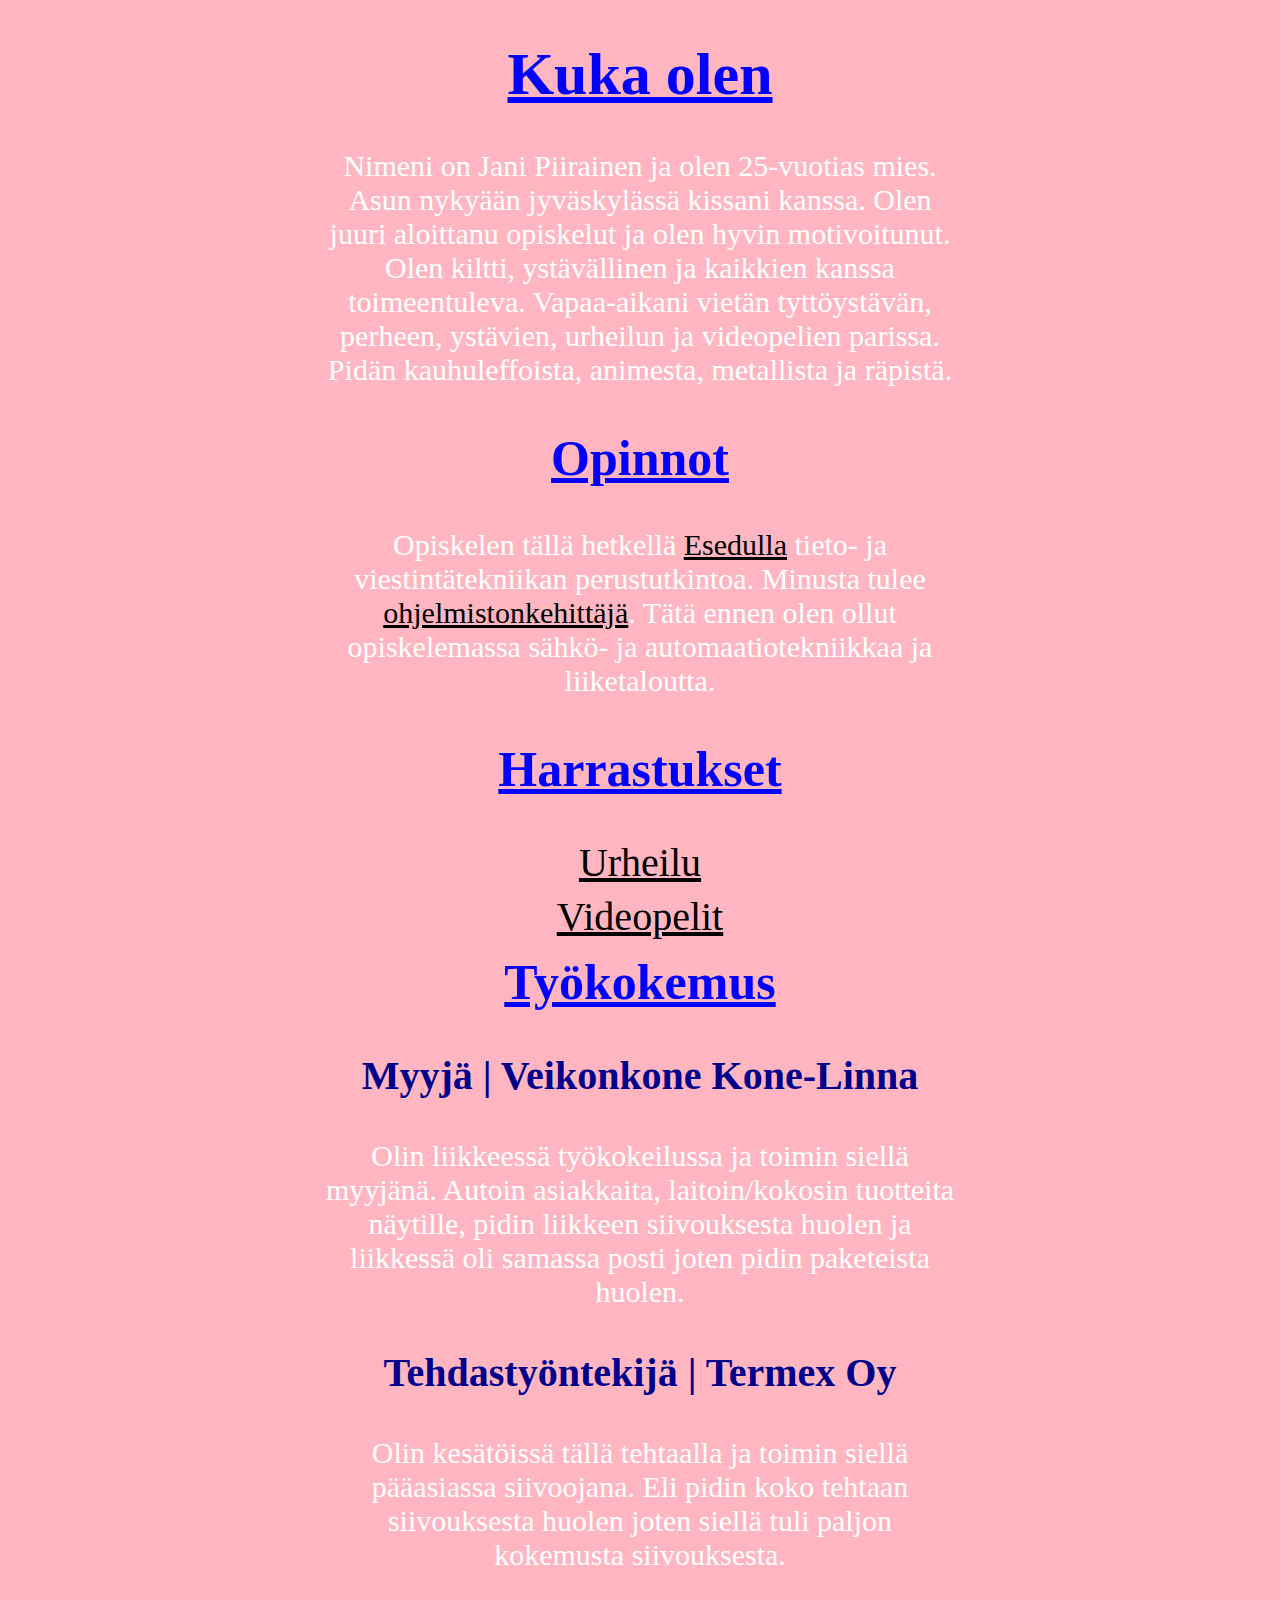
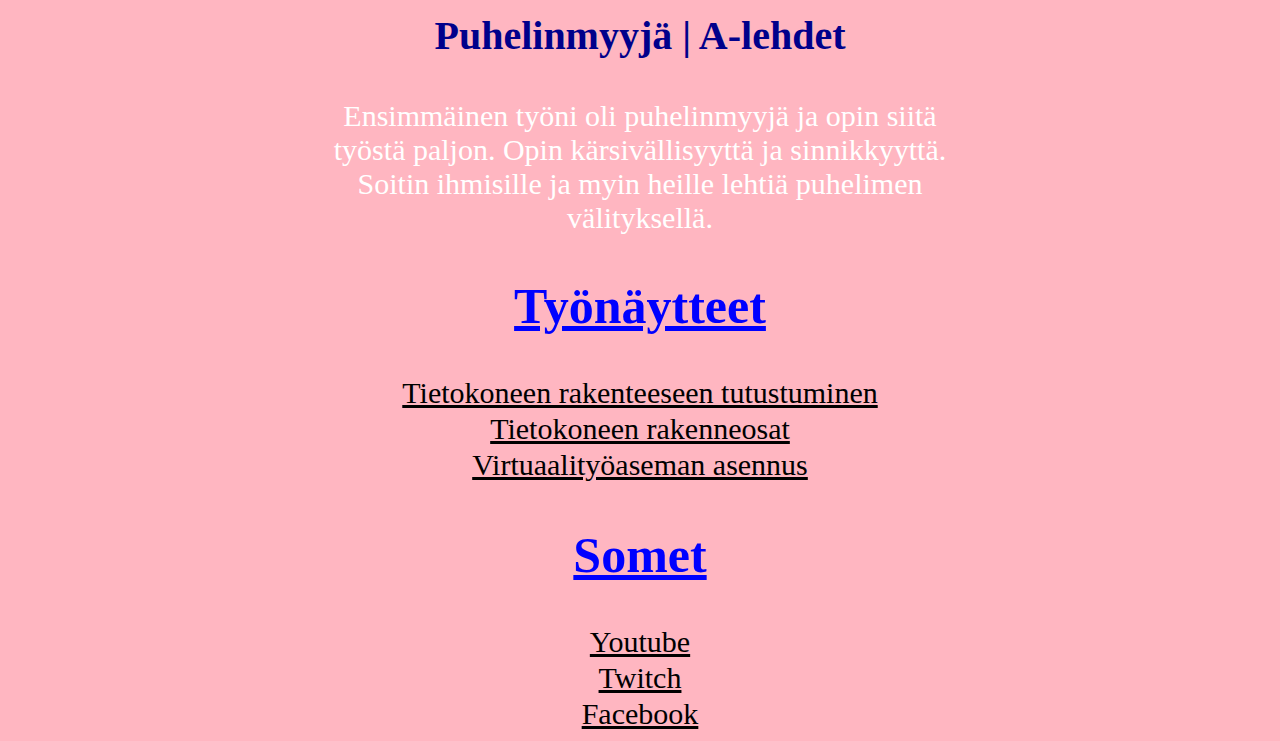
<file: index.html>
<!DOCTYPE html>
<html lang="fi">
<head>
    <meta charset="UTF-8">
    <meta name="viewport" content="width=device-width, initial-scale=1.0">
    <title>Minä itse</title>
    <link rel="stylesheet" href="tyylit.css">
</head>
<body>
    <h1>Kuka olen</h1>
    <p>Nimeni on Jani Piirainen ja olen 25-vuotias mies. Asun nykyään jyväskylässä kissani kanssa.
        Olen juuri aloittanu opiskelut ja olen hyvin motivoitunut. Olen kiltti, ystävällinen ja
        kaikkien kanssa toimeentuleva. Vapaa-aikani vietän tyttöystävän, perheen, ystävien,
        urheilun ja videopelien parissa. Pidän kauhuleffoista, animesta, metallista ja räpistä.</p>
    <h2>Opinnot</h2>
    <p>Opiskelen tällä hetkellä <a href="http://www.esedu.fi" target="_blank" rel="noopener noreferrer">Esedulla</a> tieto- ja viestintätekniikan perustutkintoa.
        Minusta tulee <a href="http://duunitori.fi/ammattiopas/tieto-tietoliikennetekniikka/ohjelmistokehittaja" target="_blank" rel="noopener noreferrer">ohjelmistonkehittäjä</a>. Tätä ennen olen ollut opiskelemassa sähkö- ja
        automaatiotekniikkaa ja liiketaloutta.</p>
    <h2>Harrastukset</h2>
    <a  class="harrasteet" href="urheilu.html">Urheilu</a><br>
    <br>
    <br>
    <a class="harrasteet" href="videopelit.html">Videopelit</a><br>
    <h2>Työkokemus</h2>
    <h3>Myyjä | Veikonkone Kone-Linna</h3>
    <p>Olin liikkeessä työkokeilussa
        ja toimin siellä
        myyjänä.
        Autoin asiakkaita, laitoin/kokosin
        tuotteita näytille, pidin liikkeen
        siivouksesta huolen ja liikkessä oli
        samassa posti joten pidin
        paketeista huolen.
        </p>
    <h3>Tehdastyöntekijä | Termex Oy</h3>
    <p>Olin kesätöissä tällä tehtaalla
        ja toimin siellä pääasiassa
        siivoojana.
        Eli pidin koko tehtaan
        siivouksesta huolen joten
        siellä tuli paljon kokemusta
        siivouksesta.</p>
    <h3>Puhelinmyyjä | A-lehdet</h3>
    <p>Ensimmäinen työni oli puhelinmyyjä
        ja opin siitä työstä paljon. Opin
        kärsivällisyyttä ja sinnikkyyttä.
        Soitin ihmisille ja myin heille lehtiä
        puhelimen välityksellä.
    </p>
    <h2>Työnäytteet</h2>
    <a class="työnäytteet" href="http://esedu-my.sharepoint.com/:p:/g/personal/jani_piirainen_esedulainen_fi/Ecwq1J6t_b1MvfPqGlHgUVIBbq0ekw30jL4hncKfsudKTA?e=I1XflH" target="_blank" rel="noopener noreferrer">Tietokoneen rakenteeseen tutustuminen</a><br>
    <br>
    <a class="työnäytteet" href="http://esedu-my.sharepoint.com/:p:/g/personal/jani_piirainen_esedulainen_fi/EbIPZDS0aqJAmvhhvNN95SgBRZARP7dSn2H1AUZGLfgHcQ?e=AgE9Wa" target="_blank" rel="noopener noreferrer">Tietokoneen rakenneosat</a><br>
    <br>
    <a class="työnäytteet" href="https://esedu-my.sharepoint.com/:p:/g/personal/jani_piirainen_esedulainen_fi/Ef54dr126IBLiSVYJCILdiUBCPb7httn17ytqbqNypIj8g?e=0n2vDf" target="_blank" rel="noopener noreferrer">Virtuaalityöaseman asennus</a><br>
    <br>
    <h2>Somet</h2>
    <a class="somet" href="http://www.youtube.com/channel/UC7iNvtCQ4s_hBJ0KrFWyewA" target="_blank" rel="noopener noreferrer">Youtube</a><br>
    <br>
    <a class="somet" href="http://www.twitch.tv/bilejani" target="_blank" rel="noopener noreferrer">Twitch</a><br>
    <br>
    <a class="somet" href="http://www.facebook.com/jani.piirainen.7" target="_blank" rel="noopener noreferrer">Facebook</a><br>
    <br>
</body>
</html>
</file>
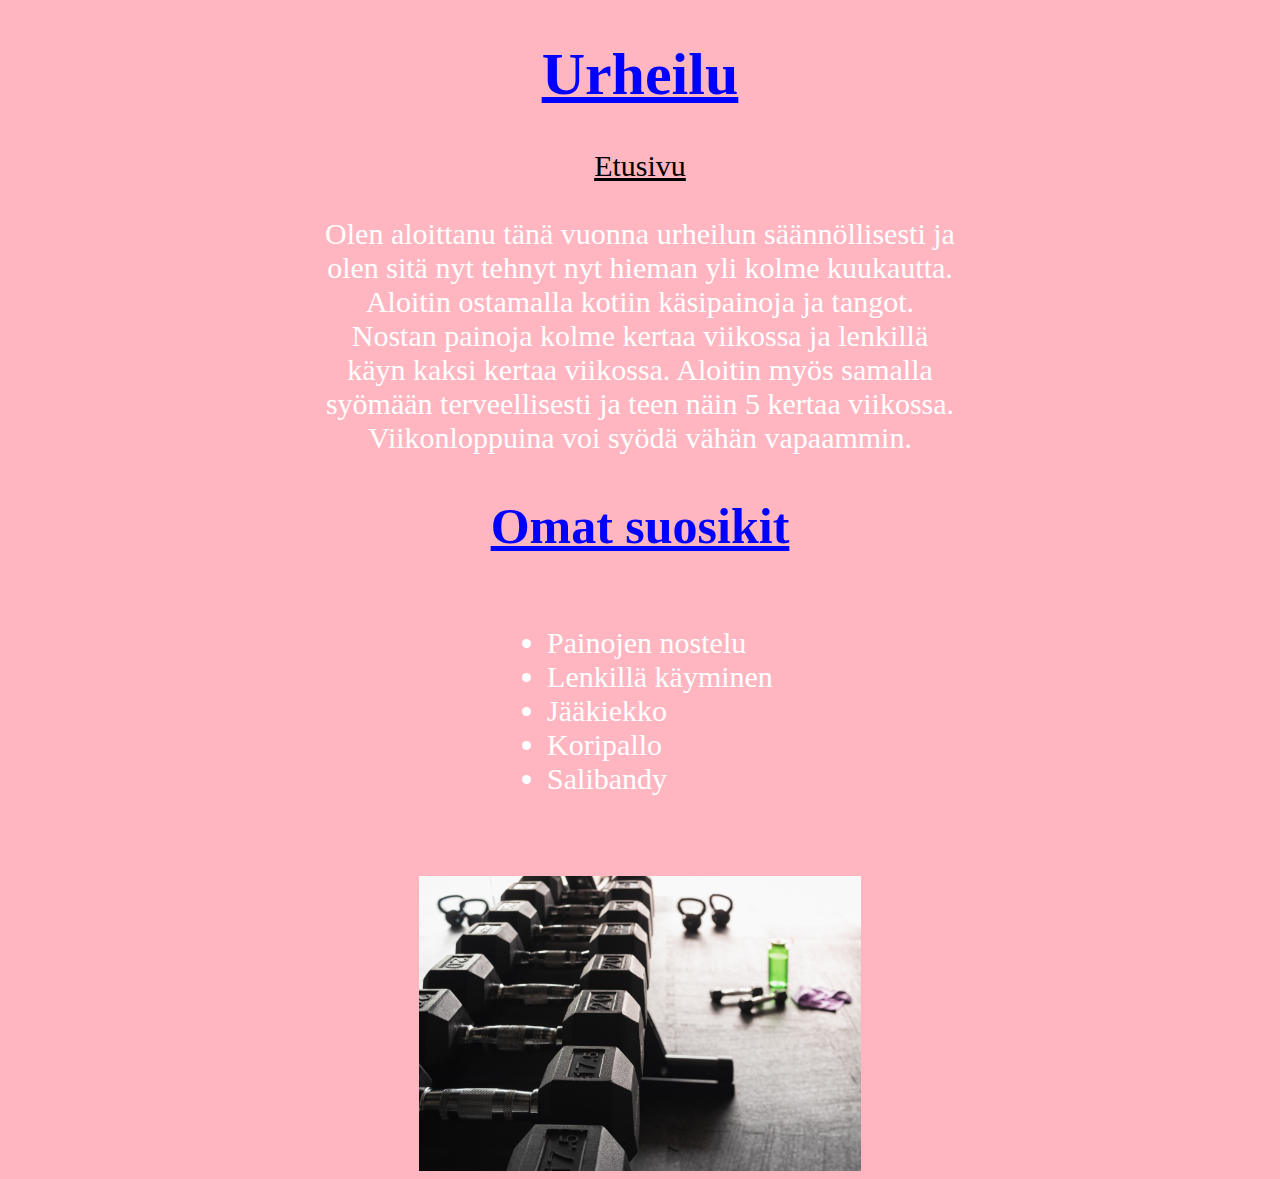
<file: urheilu.html>
<!DOCTYPE html>
<html lang="fi">
<head>
    <meta charset="UTF-8">
    <meta name="viewport" content="width=device-width, initial-scale=1.0">
    <title>Urheilu</title>
    <link rel="stylesheet" href="tyylit.css">
</head>
<body>
    <h1>Urheilu</h1>
    <header>
        <nav>
            <a href="index.html">Etusivu</a>
        </nav><br>
    </header>
    <p> Olen aloittanu tänä vuonna urheilun säännöllisesti ja olen sitä nyt tehnyt nyt
        hieman yli kolme kuukautta. Aloitin ostamalla kotiin käsipainoja ja tangot.
        Nostan painoja kolme kertaa viikossa ja lenkillä käyn kaksi kertaa viikossa.
        Aloitin myös samalla syömään terveellisesti ja teen näin 5 kertaa viikossa.
        Viikonloppuina voi syödä vähän vapaammin. </p>
    <h2>Omat suosikit</h2>
    <div class="laatikko">
    <ul class="lista">
        <li>Painojen nostelu</li>
        <li>Lenkillä käyminen</li>
        <li>Jääkiekko</li>
        <li>Koripallo</li>
        <li>Salibandy</li>
    </ul>
    </div>
    <img src="Painot.jpg" alt="Käsipainoja">
</body>
</html>
</file>
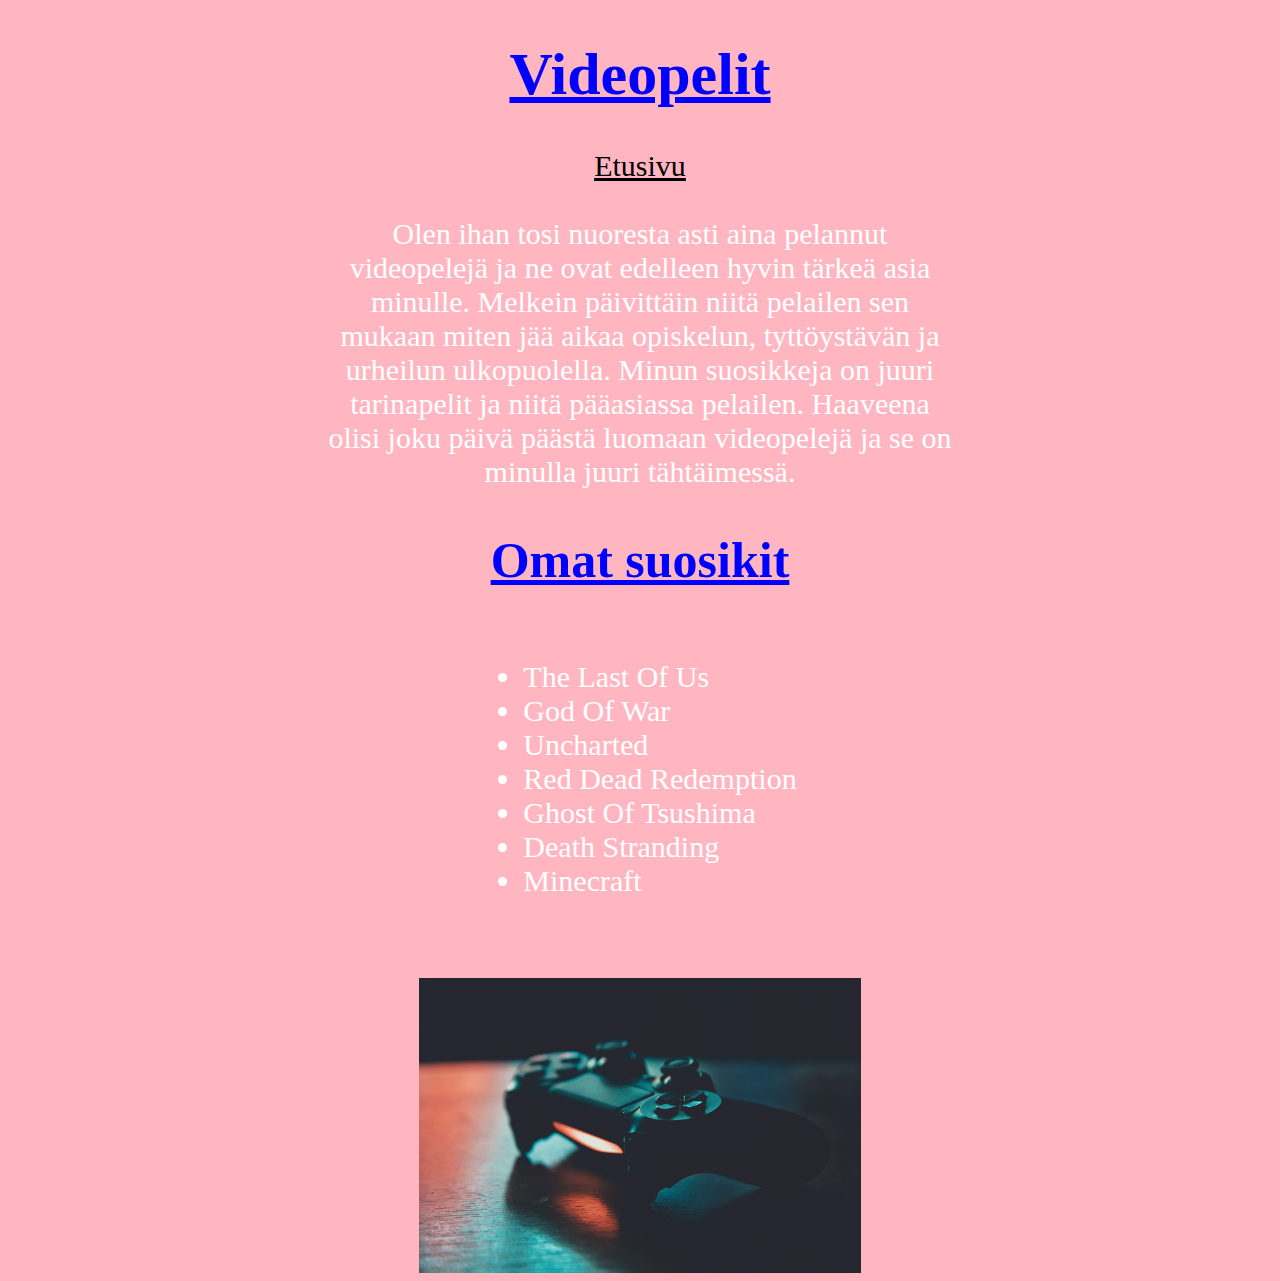
<file: videopelit.html>
<!DOCTYPE html>
<html lang="fi">
<head>
    <meta charset="UTF-8">
    <meta name="viewport" content="width=device-width, initial-scale=1.0">
    <title>Videopelit</title>
    <link rel="stylesheet" href="tyylit.css">
</head>
<body>
    <h1>Videopelit</h1>
    <header>
        <nav>
            <a href="index.html">Etusivu</a>
        </nav><br>
    </header>
    <p> Olen ihan tosi nuoresta asti aina pelannut videopelejä ja ne ovat edelleen
        hyvin tärkeä asia minulle. Melkein päivittäin niitä pelailen sen mukaan
        miten jää aikaa opiskelun, tyttöystävän ja urheilun ulkopuolella. Minun 
        suosikkeja on juuri tarinapelit ja niitä pääasiassa pelailen. Haaveena
        olisi joku päivä päästä luomaan videopelejä ja se on minulla juuri tähtäimessä. </p>
    <h2>Omat suosikit</h2>
    <div class="laatikko">
    <ul class="lista">
        <li>The Last Of Us</li>
        <li>God Of War</li>
        <li>Uncharted</li>
        <li>Red Dead Redemption</li>
        <li>Ghost Of Tsushima</li>
        <li>Death Stranding</li>
        <li>Minecraft</li>
    </ul>
    </div>
    <img src="Videopelit.jpg" alt="Playstation 4 Dualshock ohjain">
</body>
</html>
</file>
<file: tyylit.css>
h1 {
    color:blue;
    font-size: 60px;
    text-align: center;
    text-decoration: underline;
}
h2 {
    color: blue;
    font-size: 50px;
    text-align: center;
    text-decoration: underline;

}
h3 {
    color: darkblue;
    font-size: 40px;
    text-align: center;
}
p {
    font-size: 30px;
    text-align: center;
    margin: auto;
    width: 50%;
    color: white;
}
a {
    color: black;
}
.harrasteet {
    font-size: 40px;
    position: absolute;
    left: 50%;
    transform: translateX(-50%);
    
    
}
.työnäytteet {
    font-size: 30px;
    position: absolute;
    left: 50%;
    transform: translateX(-50%);

}
.somet {
    font-size: 30px;
    position: absolute;
    left: 50%;
    transform: translateX(-50%);

}
header {
    text-align: center;
    font-size: 30px;
}
div.laatikko {
    text-align: center;
}
ul.lista {
    display: inline-block;
    text-align: left;
    font-size: 30px;
    color: white;
}
img {
    display: block;
    margin-left: auto;
    margin-right: auto;
    width: 35%;
    margin-top: 50px;
}
body {
    background-color: lightpink;
}
</file>
